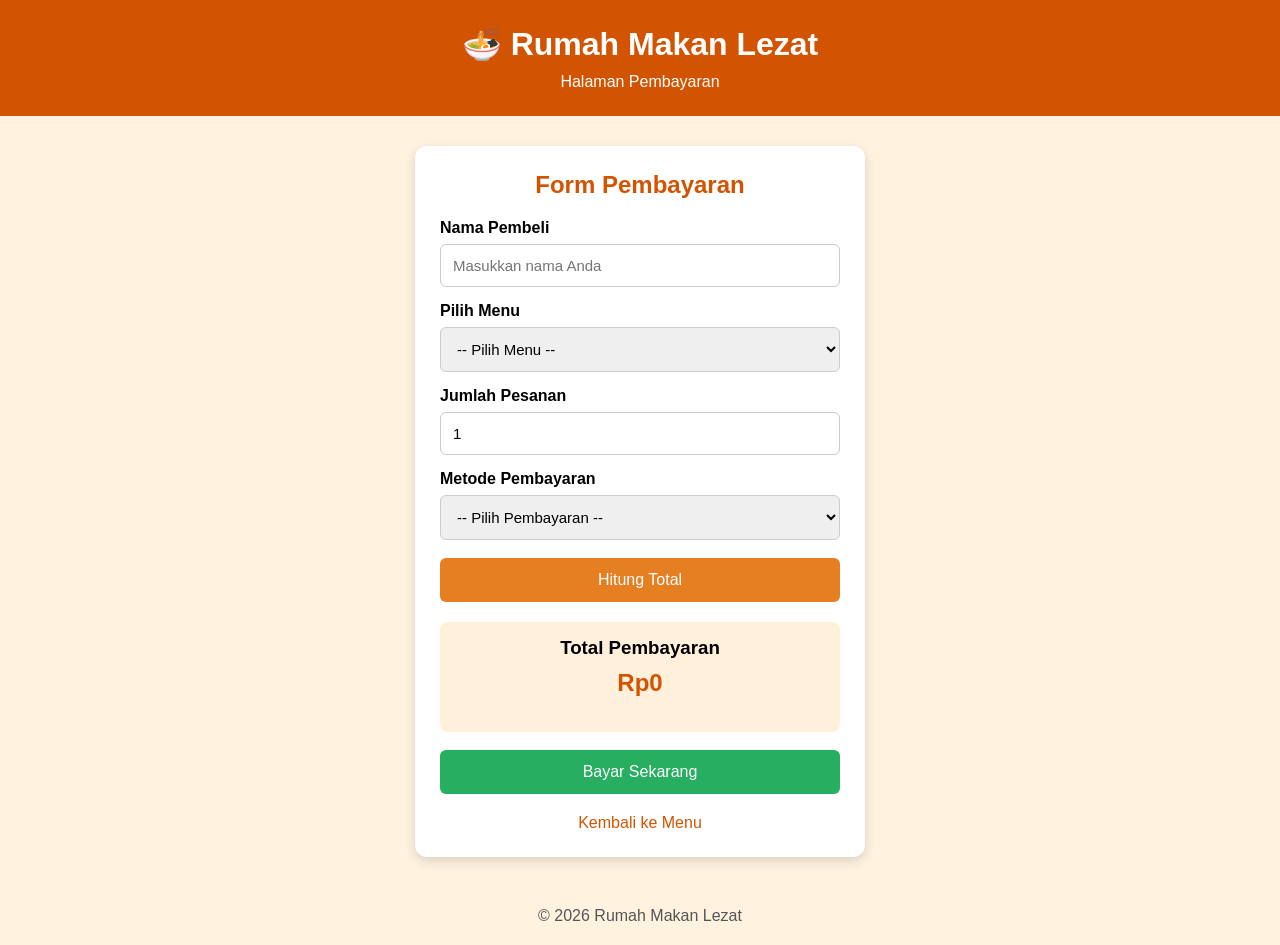
<file: pembayaran.html>
<!DOCTYPE html>
<html lang="id">
<head>
    <meta charset="UTF-8">
    <meta name="viewport" content="width=device-width, initial-scale=1.0">
    <title>Pembayaran Rumah Makan Lezat</title>

    <link rel="stylesheet" href="css/pembayaran.css">
</head>
<body>

    <header>
        <h1>🍜 Rumah Makan Lezat</h1>
        <p>Halaman Pembayaran</p>
    </header>

    <div class="container">

        <h2>Form Pembayaran</h2>

        <label>Nama Pembeli</label>
        <input type="text" id="nama" placeholder="Masukkan nama Anda">

        <label>Pilih Menu</label>
        <select id="menu">
            <option value="">-- Pilih Menu --</option>
            <option value="20000">Coto Makassar</option>
            <option value="15000">Somay Ayam</option>
            <option value="18000">Ikan Bakar</option>
            <option value="10000">Es Teler</option>
            <option value="15000">Piscok Lumer</option>
            <option value="10000">Risol Mayo</option>
            <option value="18000">Sup Ayam</option>
            <option value="6000">Bakwan Sayur</option>
            <option value="20000">Bakso</option>
            <option value="30000">Donat Kentang</option>
        </select>

        <label>Jumlah Pesanan</label>
        <input type="number" id="jumlah" value="1" min="1">

        <label>Metode Pembayaran</label>
        <select id="metode">
            <option value="">-- Pilih Pembayaran --</option>
            <option value="Tunai">Tunai</option>
            <option value="Transfer Bank">Transfer Bank</option>
            <option value="QRIS">QRIS</option>
        </select>

        <button type="button" id="btnHitung">
            Hitung Total
        </button>

        <div class="total">
            <h3>Total Pembayaran</h3>
            <h2 id="total">Rp0</h2>
        </div>

        <button type="button" id="btnBayar" class="bayar">
            Bayar Sekarang
        </button>

        <div id="struk" class="struk"></div>

        <a href="index.html" class="kembali">Kembali ke Menu</a>

    </div>

    <footer>
        <p>&copy; 2026 Rumah Makan Lezat</p>
    </footer>

    <script src="js/pembayaran.js"></script>

</body>
</html>
</file>
<file: css/pembayaran.css>
* {
    margin: 0;
    padding: 0;
    box-sizing: border-box;
}

body {
    font-family: Arial, sans-serif;
    background: #fff3e0;
}

header {
    background: #d35400;
    color: white;
    text-align: center;
    padding: 25px;
}

header h1 {
    margin-bottom: 10px;
}

.container {
    width: 90%;
    max-width: 450px;
    background: white;
    margin: 30px auto;
    padding: 25px;
    border-radius: 12px;
    box-shadow: 0 4px 12px rgba(0,0,0,0.15);
}

.container h2 {
    text-align: center;
    color: #d35400;
    margin-bottom: 20px;
}

label {
    display: block;
    margin-top: 15px;
    margin-bottom: 7px;
    font-weight: bold;
}

input, select {
    width: 100%;
    padding: 12px;
    border: 1px solid #ccc;
    border-radius: 6px;
    font-size: 15px;
}

button {
    width: 100%;
    padding: 13px;
    background: #e67e22;
    color: white;
    border: none;
    border-radius: 6px;
    margin-top: 18px;
    font-size: 16px;
    cursor: pointer;
}

button:hover {
    background: #ca6f1e;
}

.total {
    background: #fff0dc;
    padding: 15px;
    margin-top: 20px;
    text-align: center;
    border-radius: 8px;
}

.total h2 {
    color: #d35400;
    margin-top: 10px;
}

.bayar {
    background: #27ae60;
}

.bayar:hover {
    background: #219150;
}

.struk {
    margin-top: 20px;
    padding: 15px;
    background: #eafaf1;
    border-radius: 8px;
    display: none;
    line-height: 1.8;
}

.kembali {
    display: block;
    text-align: center;
    margin-top: 20px;
    color: #d35400;
    text-decoration: none;
}

footer {
    text-align: center;
    padding: 20px;
    color: #555;
}
</file>
